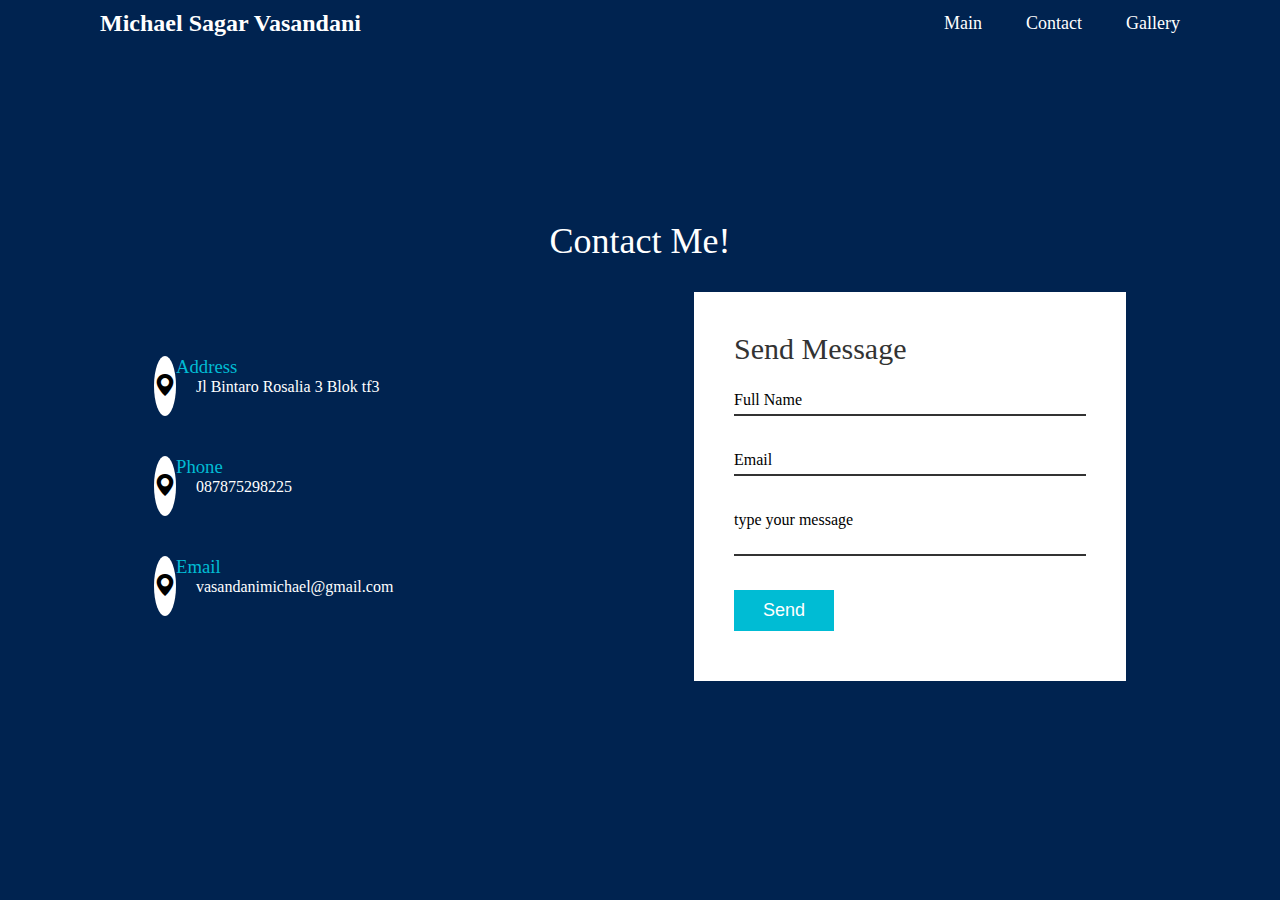
<file: contact.html>
<!DOCTYPE html>
<html lang="en">
<head>
    <meta charset="UTF-8">
    <meta name="viewport" content="width=device-width, initial-scale=1.0">
    <title>Document</title>
    <link rel="stylesheet" href="contact.css">
    <link rel="stylesheet" href="https://cdn.jsdelivr.net/npm/bootstrap-icons@1.11.3/font/bootstrap-icons.min.css"></head>
<body>
    <header class = "header">
        <h1 class="name">Michael Sagar Vasandani</h1>

        <nav class = "navbar">
            <a href="index.html">Main</a>
            <a href="contact.html">Contact</a>
            <a href="gallery.html">Gallery</a>
        </nav>
    </header>
    <section class = "contact">
        <div class = "content">
            <h2> Contact Me!</h2>
        </div>
        <div class ="container">
            <div class = "contactInfo">
                <div class = "box">
                    <div class = "icon"><i class="bi bi-geo-alt-fill"></i>
                    </div>
                    <div class = "text">
                        <h3>Address</h3>
                        <p>Jl Bintaro Rosalia 3 Blok tf3</p>
                    </div>
                </div>
                <div class = "box">
                    <div class = "icon"><i class="bi bi-geo-alt-fill"></i>
                    </div>
                    <div class = "text">
                        <h3>Phone</h3>
                        <p>087875298225</p>
                    </div>
                </div>
                <div class = "box">
                    <div class = "icon"><i class="bi bi-geo-alt-fill"></i>
                    </div>
                    <div class = "text">
                        <h3>Email</h3>
                        <p>vasandanimichael@gmail.com</p>
                    </div>
                </div>
            </div>
            <div class = "contactForm">
                <form>
                    <h2>Send Message</h2>
                    <div class = "inputBox">
                        <input type="text" name="" required="required">
                        <span>Full Name</span>
                    </div>
                    <div class = "inputBox">
                        <input type="text" name="" required="required">
                        <span>Email</span>
                    </div>
                    <div class = "inputBox">
                        <textarea required = "required"></textarea>
                        <span>type your message</span>
                    </div>
                    <div class = "inputBox">
                        <input type="submit" name="" value="Send">
                    </div>
                </form>
            </div>
        </div>
      
    </section>
</body>
</html>
</file>
<file: contact.css>
* {
    margin: 0;
    padding: 0;
    box-sizing: border-box;
 }

 .header {
    position: fixed;
    top: 0;
    left: 0;
    width: 100%;
    display: flex;
    justify-content: space-between;
    align-items: center;
    z-index: 100;
    padding: 10px 100px ;
    background-color: #002350;


}

header .name {
    font-size: 24px;
    color: white;
    text-decoration: none;
    font-weight: 700;

}

.navbar a {
    font-size: 18px;
    color: white;
    font-weight: 500;
    text-decoration: none;
    margin-left: 40px;
    position: relative;
}

.navbar a::before {
    content: '';
    position: absolute;
    top: 100%;
    left: 0;
    width: 0;
    height: 2px;
    background: white;
    transition: .3s;
}

.navbar a:hover::before {
    width:100%;
}

.contact {
    position: relative;
    min-height: 100vh;
    padding: 50px 100px;
    display: flex;
    justify-content: center;
    align-items: center;
    flex-direction: column;
    background: #002350;
    background-size: cover ;
}

.contact .content {
    max-width: 800px;
    text-align: center;
}

.contact .content h2 {
    font-size: 36px;
    font-weight: 500;
    color: #fff;
}

.contact .content p {
    font-weight: 300;
    color: #fff;
}

.container {
    width: 100%;
    display: flex;
    justify-content: center;
    align-items: center;
    margin-top: 30px;
}

.container .contactInfo {
    width: 50%;
    display: flex;
    flex-direction: column;
}

.container .contactInfo .box {
    position:relative;
    padding: 20px 0;
    display: flex;
}

.container .contactInfo .box .icon {
    max-width: 60px;
    height: 60px;
    background: #fff;
    display: flex;
    justify-content: center;
    align-items: center;
    border-radius: 50%;
    font-size: 22px;
}

.container .contactInfo .box .text p {
     display: flex;
     margin-left: 20px;
     font-size: 16px;
     color: #fff;
     flex-direction: column;
     font-weight: 300;
}

.container .contactInfo .box .text h3 {
    font-weight: 500;
    color: #00bcd4;

}

.contactForm {
    width: 40%;
    padding: 40px;
    background: #fff;
}

.contactForm h2 {
    font-size: 30px;
    color: #333;
    font-weight: 500;
}

.contactForm .inputBox {
    position: relative;
    width: 100%;
    margin-top: 10px;
}

.contactForm .inputBox input,
.contactForm .inputBox textarea {
    width: 100%;
    padding: 5px 0;
    font-size: 16px;
    margin: 10px 0;
    border: none;
    border-bottom: 2px solid #333;
    outline: none;
    resize: none;
}

.contactForm .inputBox span {
    position: absolute;
    left: 0;
    padding: 5px 0;
    font-size: 16px;
    margin: 10px 0;
    pointer-events: none;
    transition: 0.5s;
    color: black

}

.contactForm .inputBox input:focus ~ span,
.contactForm .inputBox input:valid ~ span,
.contactForm .inputBox textarea:focus ~ span,
.contactForm .inputBox textarea:valid ~ span {
    color: red;
    font-size: 12px;
    transform: translateY(-20px);

}

.contactForm .inputBox input[type="submit"] {
    width: 100px;
    background: #00bcd4;
    color: #fff;
    border: none;
    cursor: pointer;
    padding: 10px;
    font-size: 18px;
}

@media (max-width: 991px ) {
    .contact {
        padding: 50px;
    }
    .container {
        flex-direction: column;
    }
    .container .contactInfo {
        margin-bottom: 40px;
    }
    .container .contactInfo, .contactForm {
        width: 100%;
    }
}
</file>
